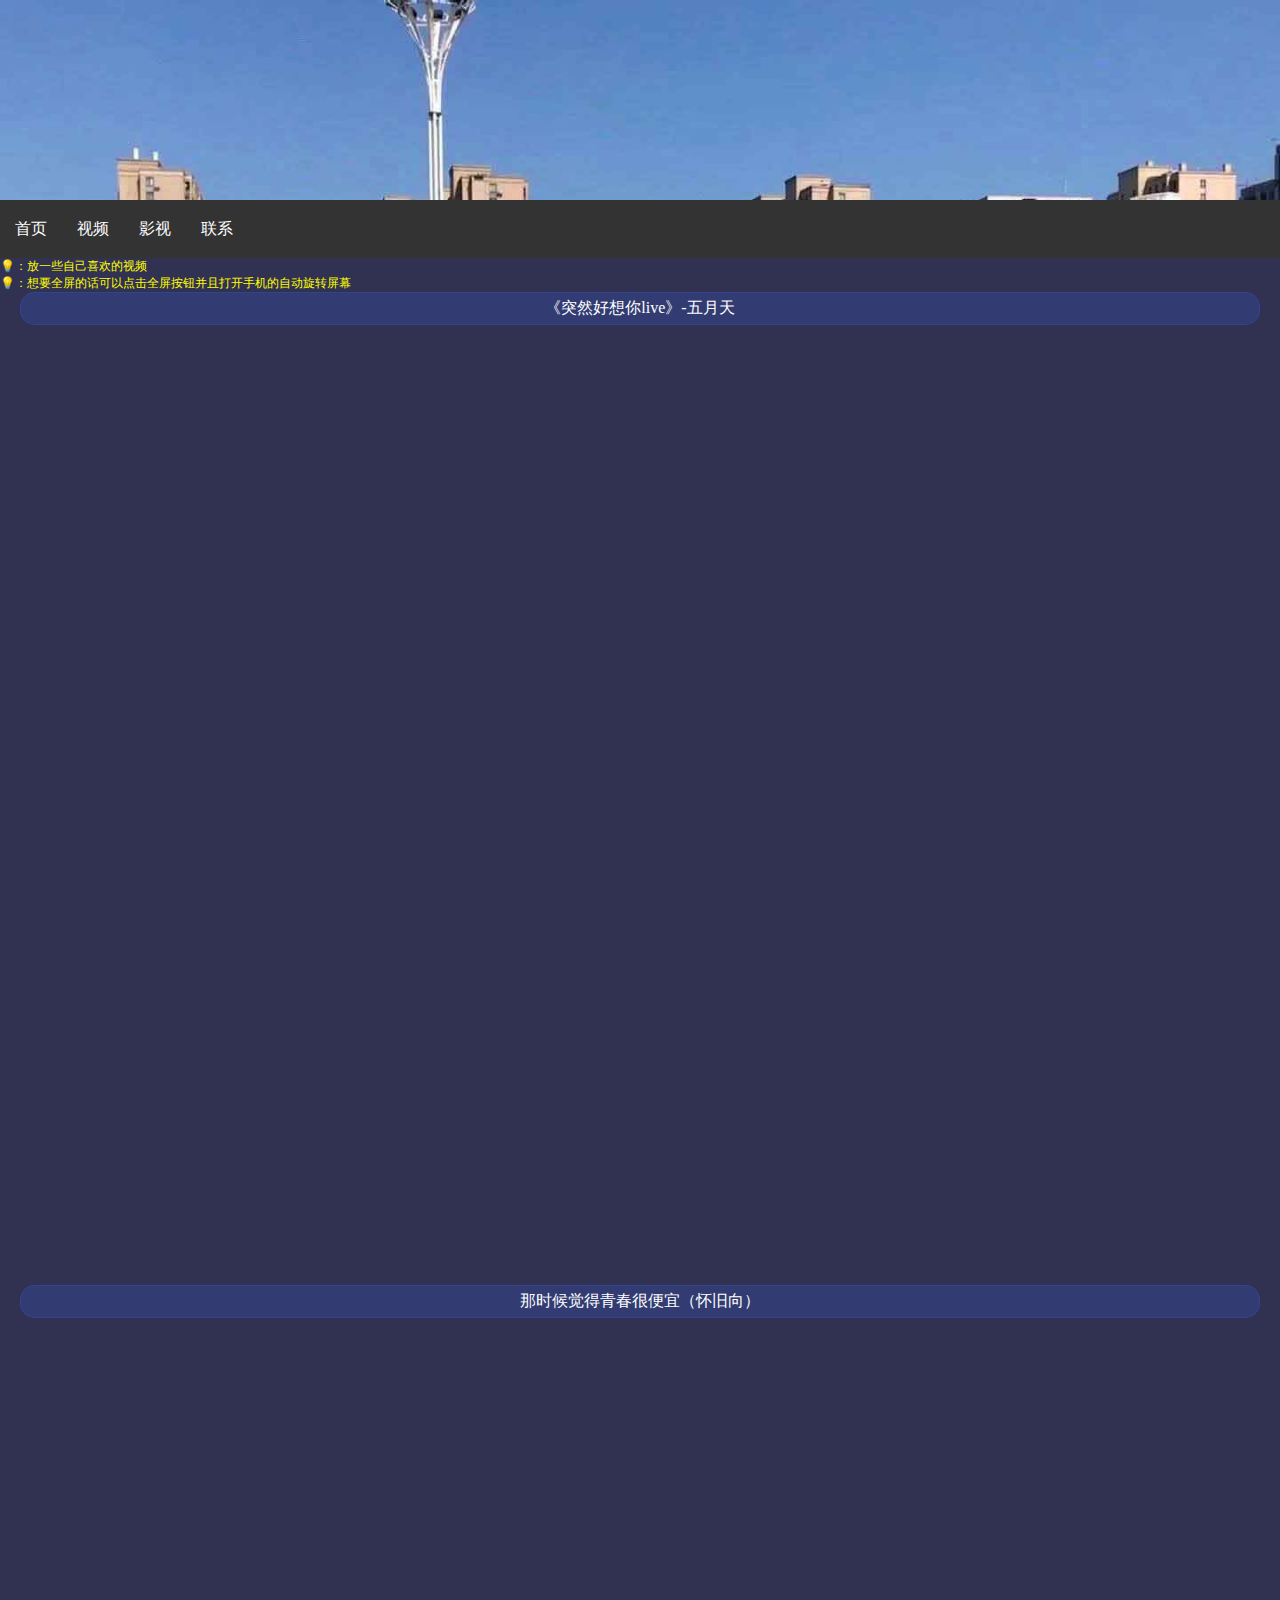
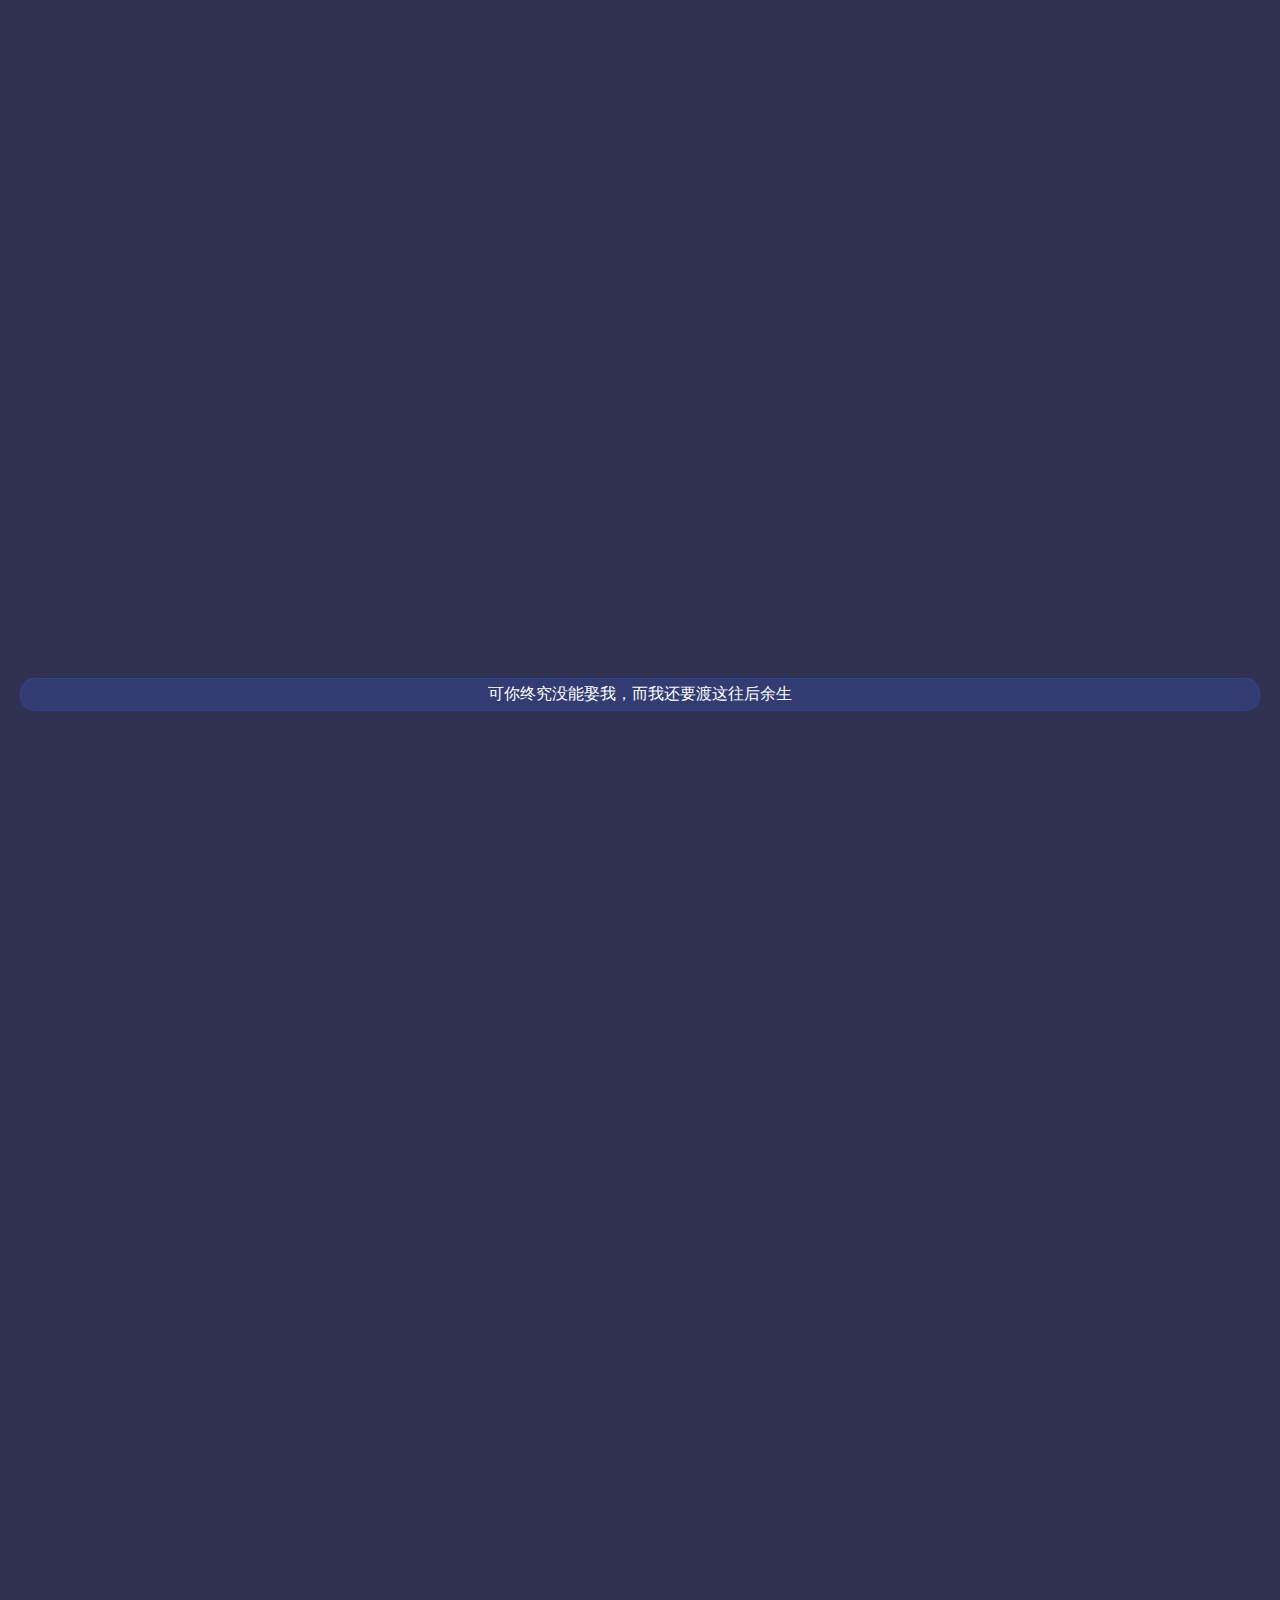
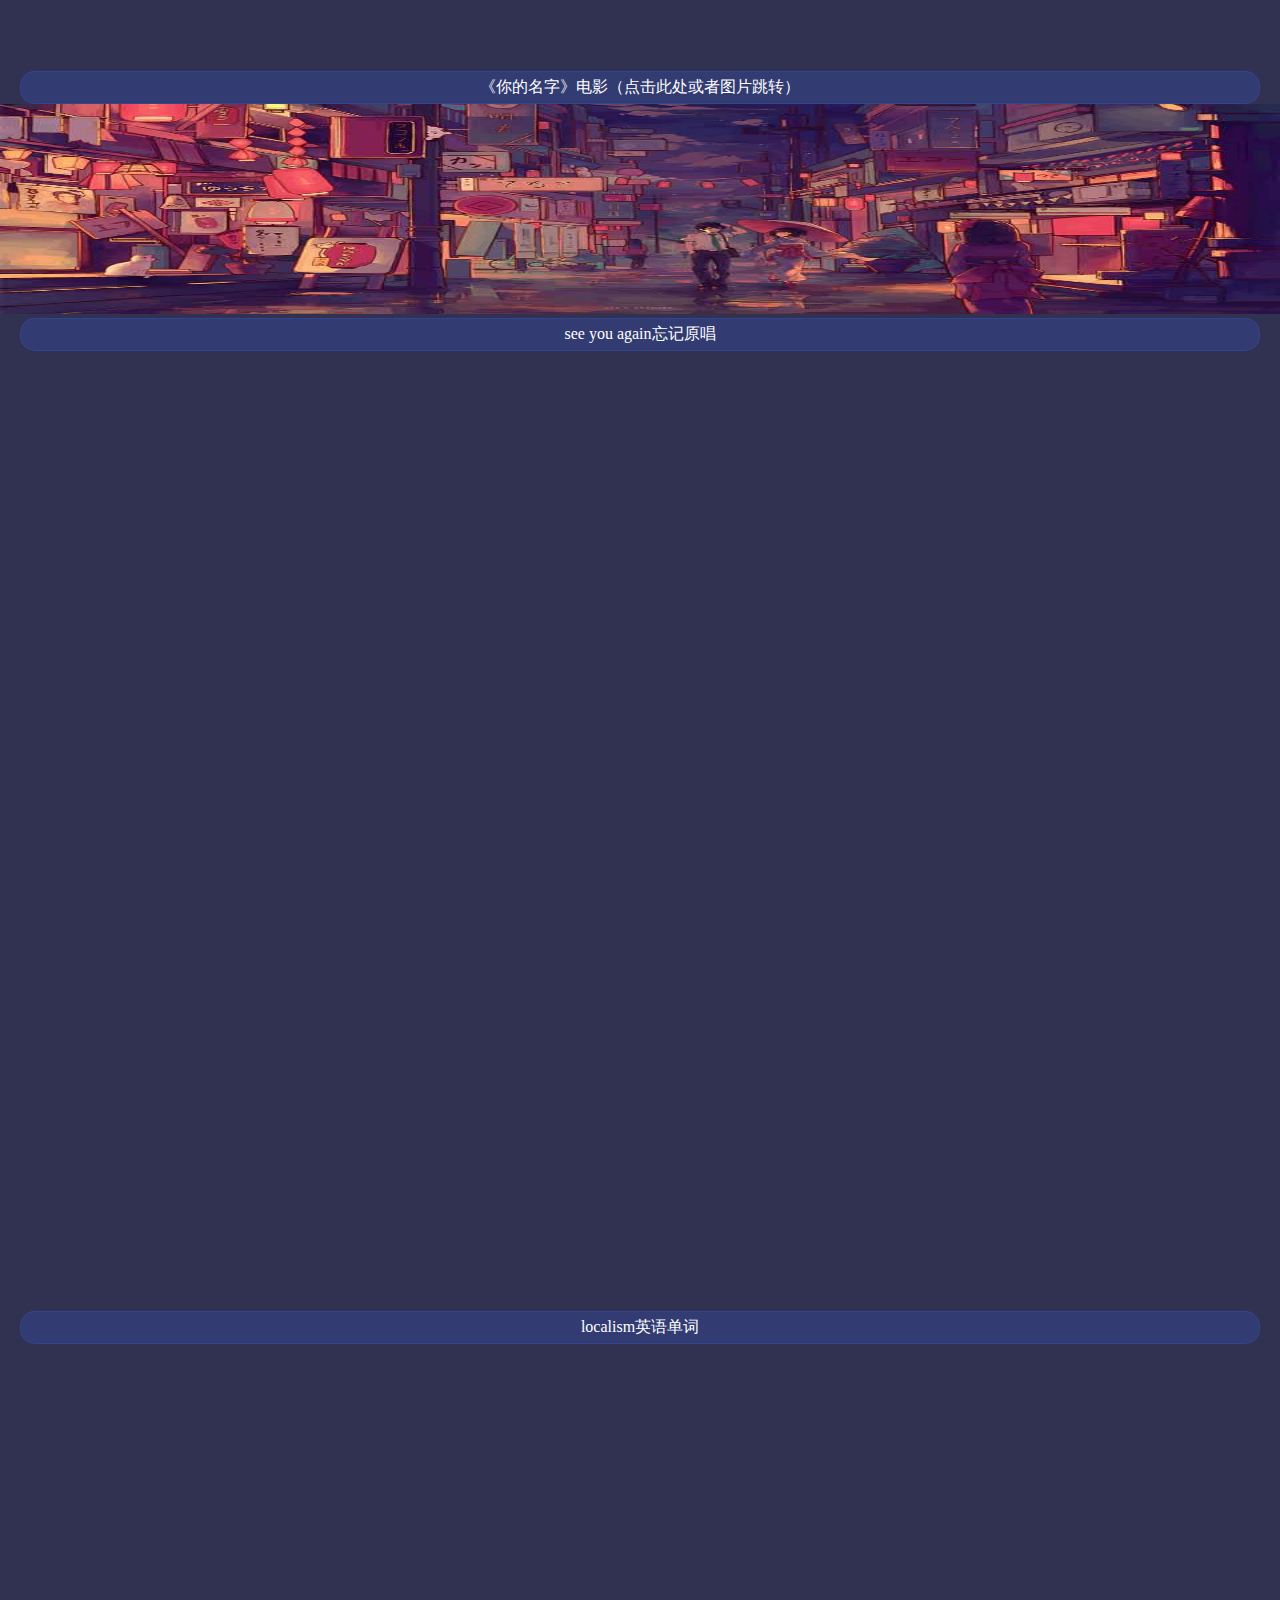
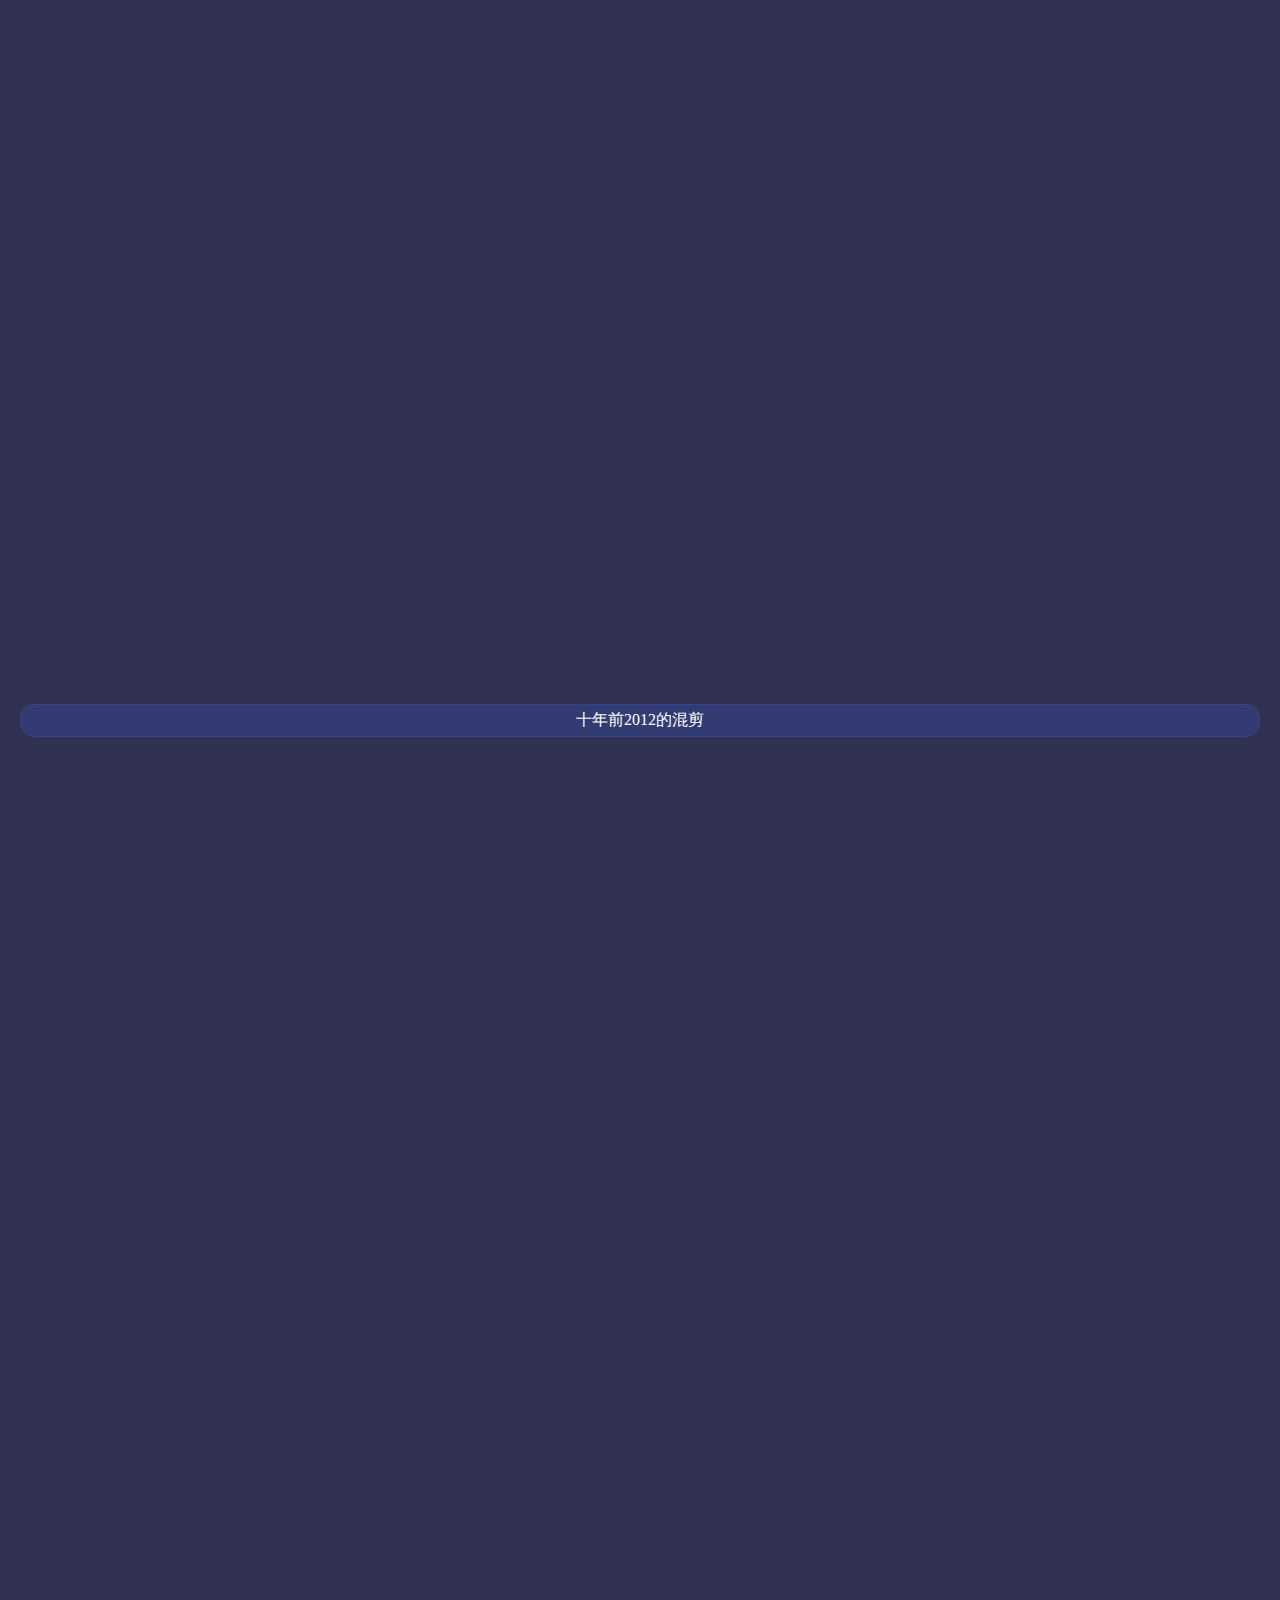
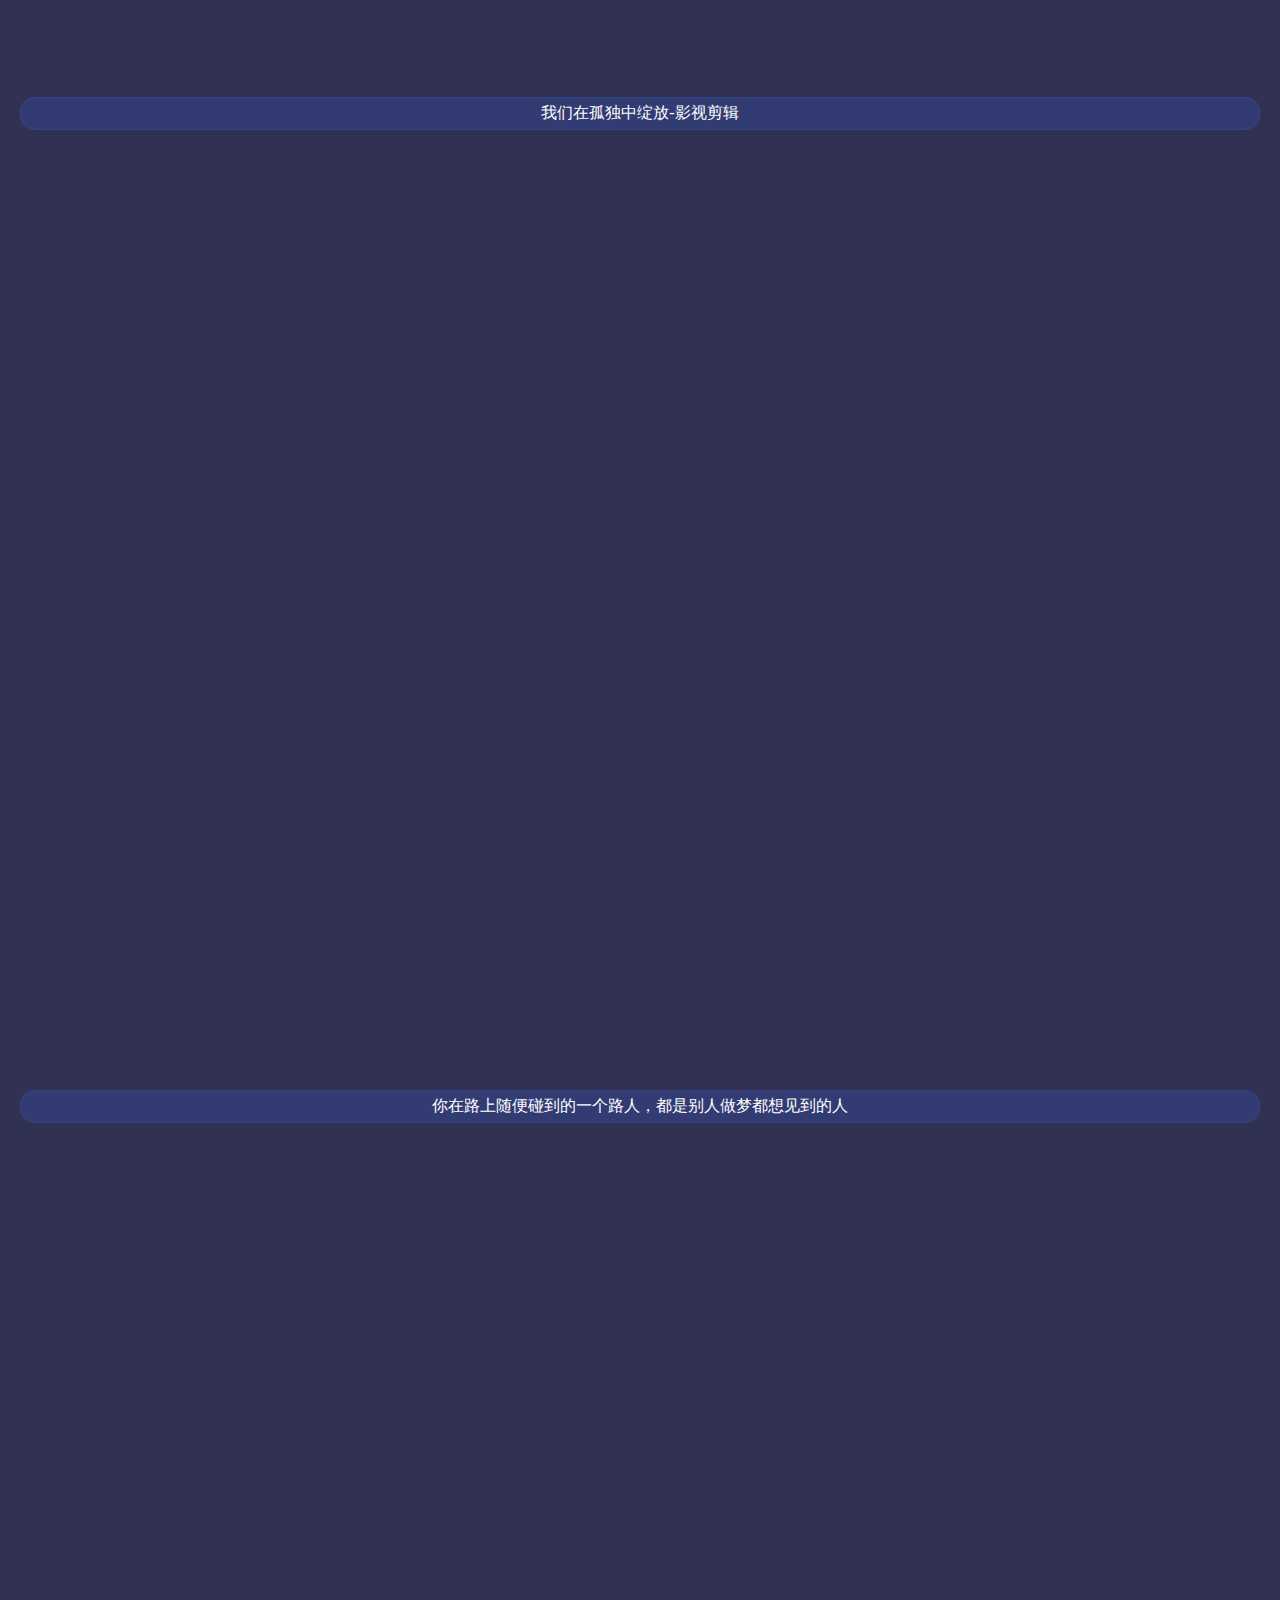
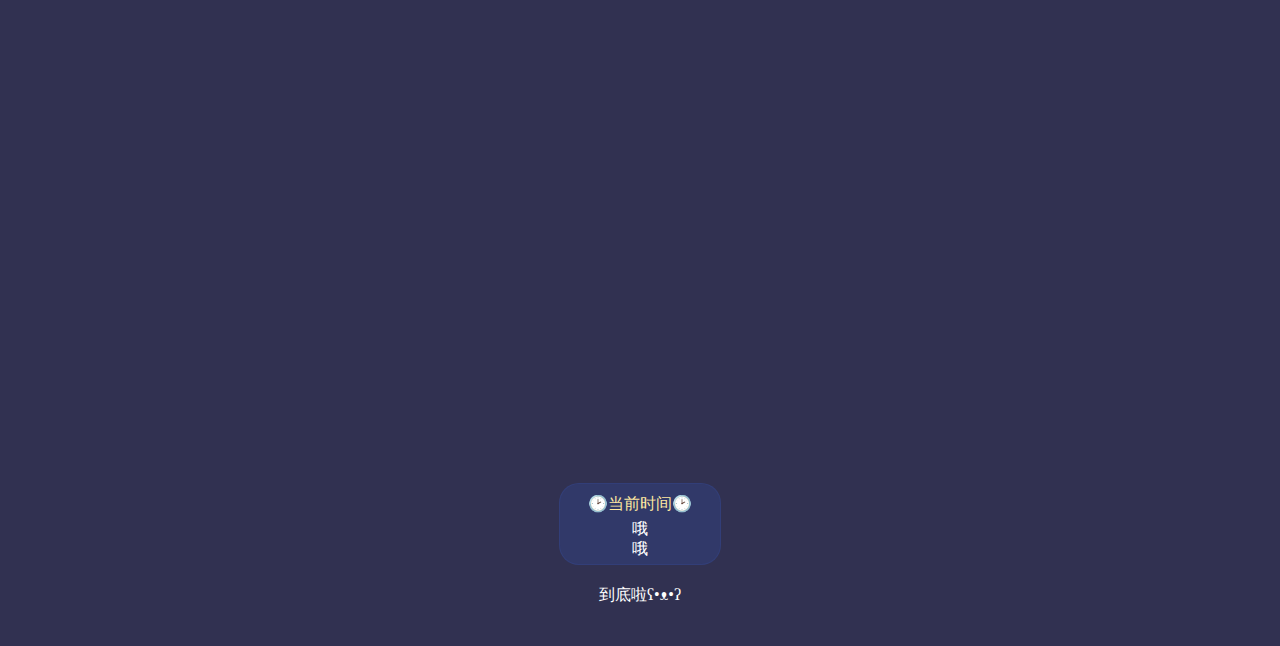
<file: video.html>
﻿<!DOCTYPE html>

<html lang="en" xmlns="http://www.w3.org/1999/xhtml">
<head>
    <meta charset="utf-8" />
    <meta name="viewport" content="width=device-width,initial-scale=1.0">
    <title>视频</title>
    <link type="text/css" rel="stylesheet" href="mainkind.css" />

</head>
<body>
    <div class="divimg2"></div>
    <div class="uldiv">
        <ul class="navigation">
            <li><a href="index.html">首页</a></li>
            <li><a href="video.html">视频</a></li>
            <li><a href="resource.html">影视</a></li>
            <li><div class="letter">联系</div></li>
        </ul>
    </div>
    <div class="tip">💡：放一些自己喜欢的视频</div>
    <div class="tip">💡：想要全屏的话可以点击全屏按钮并且打开手机的自动旋转屏幕</div>
    <!--引入b站《我好想你》-五月天live视频-->
    <div class="mvtitle">《突然好想你live》-五月天</div>
    <div class="video1">
        <iframe src="https://player.bilibili.com/player.html?aid=246679374&page=1as_wide=1&high_quality=1&danmaku=0" scrolling="no" border="0" frameborder="0" framespacing="0" allowfullscreen="true"> </iframe>
    </div>
    <!--那时候觉得青春很便宜-->
    <div class="mvtitle">那时候觉得青春很便宜（怀旧向）</div>
    <div class="video1">
        <iframe src="https://player.bilibili.com/player.html?aid=854871008&page=1as_wide=1&high_quality=1&danmaku=0" scrolling="no" border="0" frameborder="0" framespacing="0" allowfullscreen="true"> </iframe>
    </div>
    <!--可你终究没能娶我，而我还要渡这往后余生-->
    <div class="mvtitle">可你终究没能娶我，而我还要渡这往后余生</div>
    <div class="video1">
        <iframe src="https://player.bilibili.com/player.html?aid=331283518&page=1as_wide=1&high_quality=1&danmaku=0" scrolling="no" border="0" frameborder="0" framespacing="0" allowfullscreen="true"> </iframe>
    </div>
    <!--跳转到b站观看《你的名字》-->
    <div class="mvtitle">
        <a class="yourname" href="https://www.bilibili.com/bangumi/play/ss12044?theme=movie&spm_id_from=333.337.0.0">《你的名字》电影（点击此处或者图片跳转）</a>
    </div>
    <div class="vdp">
        <a href="https://www.bilibili.com/bangumi/play/ss12044?theme=movie&spm_id_from=333.337.0.0"><img src="picture/yourname.jpg" /></a>
    </div>
    <!--seeyou again搞笑翻唱-->
    <div class="mvtitle">see you again忘记原唱</div>
    <div class="video1">
        <iframe src="https://player.bilibili.com/player.html?aid=340497552&page=1as_wide=1&high_quality=1&danmaku=0" scrolling="no" border="0" frameborder="0" framespacing="0" allowfullscreen="true"> </iframe>
    </div>
    <!--localism英语-->
    <div class="mvtitle">localism英语单词</div>
    <div class="video1">
        <iframe src="https://player.bilibili.com/player.html?aid=806529897&page=1as_wide=1&high_quality=1&danmaku=0" scrolling="no" border="0" frameborder="0" framespacing="0" allowfullscreen="true"> </iframe>
    </div>
    <!--十年前2012的混剪-->
    <div class="mvtitle">十年前2012的混剪</div>
    <div class="video1">
        <iframe src="https://player.bilibili.com/player.html?aid=939619844&page=1as_wide=1&high_quality=1&danmaku=0" scrolling="no" border="0" frameborder="0" framespacing="0" allowfullscreen="true"> </iframe>
    </div>
    <!--我们在孤独中绽放-影视剪辑-->
    <div class="mvtitle">我们在孤独中绽放-影视剪辑</div>
    <div class="video1">
        <iframe src="https://player.bilibili.com/player.html?aid=811690330&page=1as_wide=1&high_quality=1&danmaku=0" scrolling="no" border="0" frameborder="0" framespacing="0" allowfullscreen="true"> </iframe>
    </div>
    <!--你在路上随便碰到的一个路人，都是别人做梦都想见到的人-->
    <div class="mvtitle">你在路上随便碰到的一个路人，都是别人做梦都想见到的人</div>
    <div class="video1">
        <iframe src="https://player.bilibili.com/player.html?aid=598076253&page=1as_wide=1&high_quality=1&danmaku=0" scrolling="no" border="0" frameborder="0" framespacing="0" allowfullscreen="true"> </iframe>
    </div>


    <div class="timecard">
        <!--时间代码-->
        <div class="time">🕑当前时间🕑</div>
        <!--计算日期-->
        <div class="report">哦</div>
        <!--计算时间，小时、分钟、秒-->
        <div class="ntime">哦</div>
    </div>

    <div class="pagebottom">到底啦ʕ•ᴥ•ʔ</div>

    <script charset="gb2312" src="jsfiles/time.js" content='text/html'></script>
    <script charset="gb2312" src="jsfiles/video.js" content='text/html'></script>
    <script charset="gb2312" src="jsfiles/contact.js" content='text/html'></script>

</body>
</html>
</file>
<file: mainkind.css>
﻿*{
    margin:0px;
    padding:0px;
}
.divimg1 {
    height: 200px;
    width:100%;
    background-image: url(picture/headpicture.jpg);
    background-repeat: no-repeat;
    background-attachment: local;
    background-size: cover;

}
.divimg1_1 {
    height: 200px;
    width:100%;
    background-image: url(picture/headpicture.jpg);
	background:rgb(0,0,0,0);
    background-repeat: no-repeat;
	/*指明背景图的位置，以下是背景相对于元素固定*/
    background-attachment: local;
    background-size: cover;

}
/*视频界面头图*/
.divimg2 { 
    height: 200px;
    background-image: url(picture/missyou.jpg);
    background-repeat: no-repeat;
    background-attachment: local;
    background-size: cover;

}

h4 {
    color: white;
    text-align: center;
    font-size: 30px;
    padding: 20px 0px;
    font-family: SimSun;
}
.music { /*音乐播放组件*/
    left: 0;
    right: 0;
    position: fixed;
    bottom: 10px;
    /*左右边距都为0，强迫其居中*/
}
body{
    background-color:#313151;
}
.navigation {
    list-style-type: none;
    margin: 0;
    padding: 0;
    overflow: hidden;
    background-color: #333;
    display: flex;
    
}

/*导航栏的div*/
.uldiv {
/*    使导航栏在最前方显示 值越大越靠前*/
    z-index: 10;
    position: sticky;
    top: 0px;
}
li {
    float: left;
}

li a {
    display: block;
    line-height: 30px;
/*    width: 50px;*/
    color:white;
    text-align: center;
    padding: 14px 15px;
    text-decoration: none;
        
}
.letter {
    float:right;
    line-height: 30px;
/*    width: 50px;*/
    color: white;
    text-align: center;
    padding: 14px 15px;
    text-decoration: none;
}
.tip{
    color:yellow;
    font-size:12px;
}
/*首页头像旋转*/
.headimg {
    text-align: center;
    margin-top: 20px;

}


@-webkit-keyframes rotation {

    from {
        -webkit-transform: rotate(0deg);
    }

    to {
        -webkit-transform: rotate(360deg);
    }
}

.himg {
    -webkit-transform: rotate(360deg);
    animation: rotation 10s linear infinite;
    -moz-animation: rotation 10s linear infinite;
    -webkit-animation: rotation 10s linear infinite;
    -o-animation: rotation 10s linear infinite;
}

.himg {
    border-radius: 250px;
    text-align:center;
}

/*首页作者引言样式*/
.maintext {
    color: white;
    padding: 20px 15px;
    margin: 15px 15px 0 15px;
    text-align: center;
    font-size: 15px;
    line-height: 30px;
    /*字体设置，手机浏览器可能不生效*/
    font-family: SimSun;
    border-radius: 25px;
    border: 1px solid rgb(120 116 222 / 0.20);
    background-color: rgb(120 116 222 / 0.20);
}
.add{
	height:30px;
}

/*单独设置表格每一列的格式*/
.td1 {
    text-align:center;
    width: 30px;
	border-radius:20px;
}
.td2 {
    text-align: center;
    width: 50px;
	border-radius:20px;
}
.td3 {
    text-align: center;
    width: 100px;
	border-radius:20px;
}
/*设置表格每一行样式*/
.tr1 {
    height:30px;
    background-color: #fb7ef5;
}

.tr2 {
    height: 30px;
    background-color: #ff6699;
}

.tr3 {
    height: 30px;
    background-color: #366af8;
}
/*当前时间字样样式*/
.time{ 
    height:25px;
    width:150px;
    line-height:30px;
    text-align:center;
    margin:0 auto;
    padding-bottom:5px;
    color:#ffe9a1;
}

/*时间卡片样式*/
.timecard {
    width: 150px;
    border-radius: 20px;
    background-color: rgb(54 106 248 / 0.15);
    border: 1px solid rgb(54 106 248 / 0.1);
    padding:5px;
    margin: 0 auto;
}
/*时间样式*/
.report {
    line-height: 20px;
    text-align: center;
    margin: 0 auto;
    color: white;
}
.ntime {
    line-height: 20px;
    text-align: center;
    margin: 0 auto;
    color: white;   
}
.pagebottom{
    text-align:center;
    color:white;
    padding-top:20px;
    padding-bottom:40px;
    bottom:30px;
}
.indb{
    margin:20px auto;
    width:auto;
}

.indb td{
    color:white;
    font-family:宋体;
    line-height:30px;
    border-radius:15px;
    background-color:rgb(255 255 0 / 0.20);
    padding:0 10px 0 10px;
}


/*视频界面的样式*/
.mvtitle {
    padding: 5px 0 5px 0;
    margin: 0 20px;
    color: white;
    text-align: center;
    text-decoration: none;
    border-radius:15px;
    border: 1px solid rgb(54 106 248 / 0.2);
    background-color: rgb(54 106 248 / 0.2);
}
.yourname {
    color: white;
    text-decoration: none;
}

.vdp img{
    margin:0 auto;
    height:210px;
    width:100%;
/*    background-attachment:fixed;*/
/*    background-size:contain;*/
    
}
.video1 {
    position: relative;
    width: 100%;
/*    bottom:10px;*/
    padding-bottom:75%;
    top:5px;
}
.video1 iframe {
    position: absolute;
    width: 100%;
    height: 250px;
    left: 0;
    top: 0;
}

/*影视资源界面*/
.resourcelink {
    width: 80%;
    margin: 20px auto;
    border: 1px solid rgb(120 116 222 / 0.20);
    background-color: rgb(120 116 222 / 0.20);
    border-radius: 25px;
    padding: 10px 10px;
}

.resourcelink a{
    color:white;
    text-decoration:none;
    line-height:35px;
    font-size:18px;
    border:1px solid rgb(255 233 161 / 0.40);
    background-color:rgb(72 71 71 / 0.20);
}
.tdlink{
    color:white;
    padding:10px 0;
}

/*隐藏界面样式*/
table {
    width: 200px;
    margin: 50px auto;
    border: 1px solid transparent;
}
.hidelink {
    padding:0px;
    margin:0px;
    text-decoration: none;
    color: white;
    font-size: 15px;
    line-height: 30px;
    font-family: 宋体;
}

/*日志界面样式*/
.update{
	padding:0 7px;
	border-radius:10px;
	background:gray;
}
</file>
